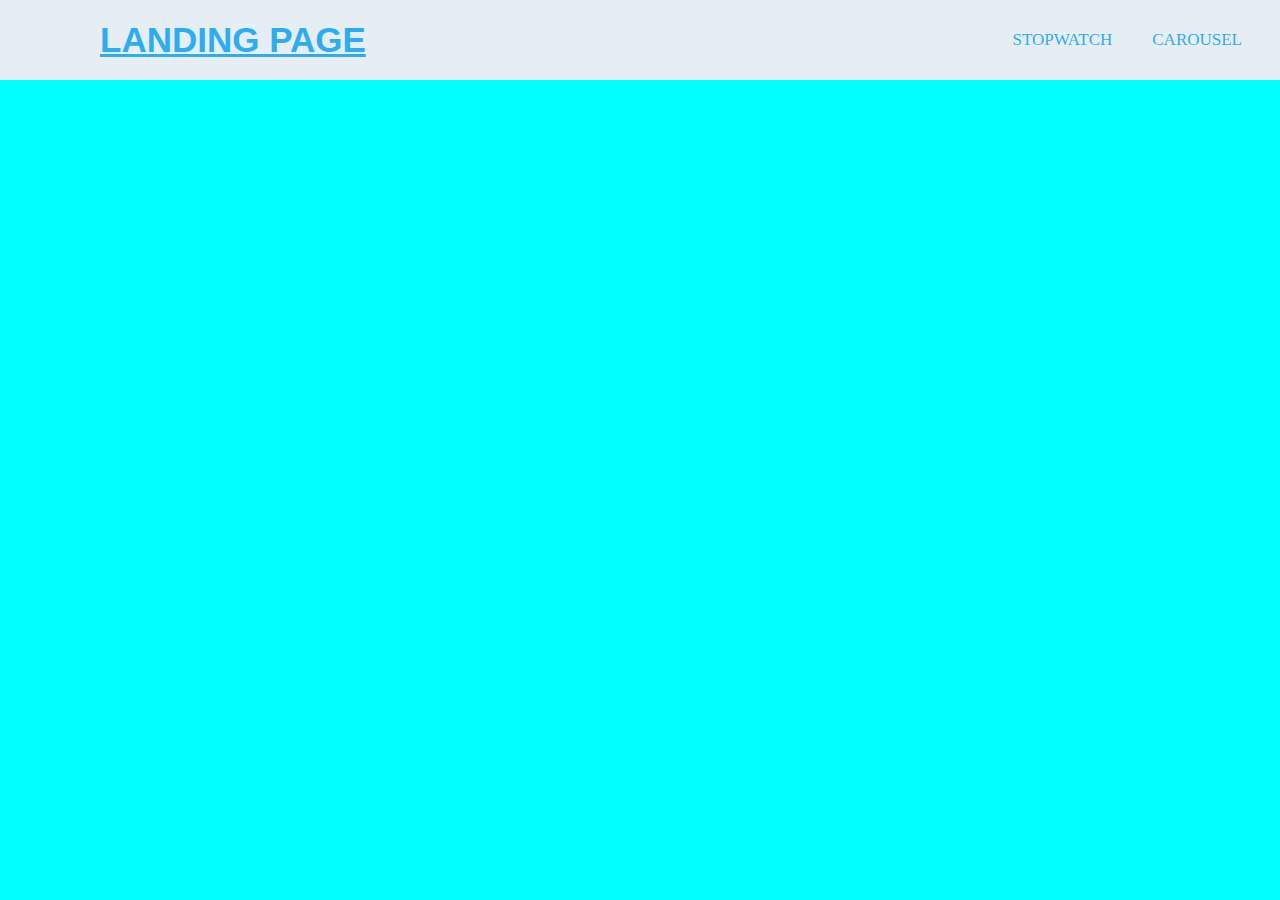
<file: Lpage.html>
<!DOCTYPE html>
<html lang="en">
<head>
    <meta charset="UTF-8">
    <meta http-equiv="X-UA-Compatible" content="IE=edge">
    <meta name="viewport" content="width=device-width, initial-scale=1.0">
    <title>Landing Page</title>
    <link rel="stylesheet" href="Lpage.css">
</head>
<body>
    
    <nav>
        <input type="checkbox" id="check">
        <label for="check" class="checkbtn">
          <i class="fas fa-bars"></i>
        </label>
        <label class="logo">Landing Page</label>
        <ul>
          
          <li><a href="start.html">Stopwatch</a></li>
          <li><a href="#">Carousel</a></li>
        </ul>
      </nav>
     
    
</body>
</html>
</file>
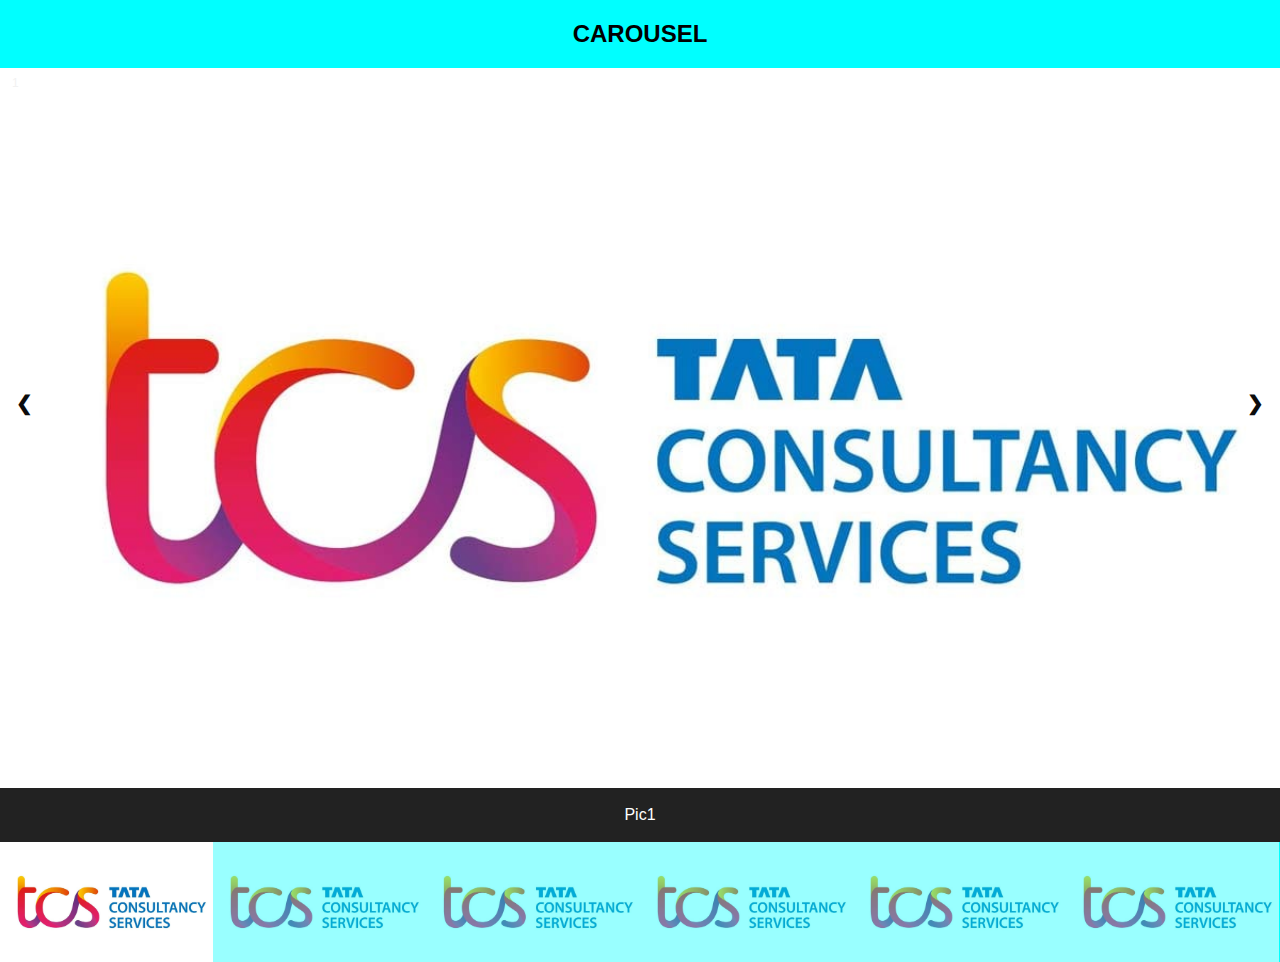
<file: new.html>
<!DOCTYPE html>
<html>
<meta name="viewport" content="width=device-width, initial-scale=1">
<link rel="stylesheet" href="new.css">
<body>

<h2 >Carousel</h2>

<div class="container">
  <div class="mySlides">
    <div class="numbertext">1 </div>
    <img src="pic.jpg" alt="Pic1" style="width:100%">
  </div>

  <div class="mySlides">
    <div class="numbertext">2 </div>
    <img src="pic.jpg" alt="Pic2"style="width:100%">
  </div>

  <div class="mySlides">
    <div class="numbertext">3 </div>
    <img src="pic.jpg" alt="Pic 3"style="width:100%">
  </div>
    
  <div class="mySlides">
    <div class="numbertext">4 </div>
    <img src="pic.jpg" alt ="Pic4"style="width:100%">
  </div>

  <div class="mySlides">
    <div class="numbertext">5 </div>
    <img src="pic.jpg" alt="Pic5" style="width:100%">
  </div>
    
  <div class="mySlides">
    <div class="numbertext">6 </div>
    <img src="pic.jpg" alt="Pic6"style="width:100%">
  </div>
    
  <a class="prev" onclick="plusSlides(-1)">❮</a>
  <a class="next" onclick="plusSlides(1)">❯</a>

  <div class="caption-container">
    <p id="caption"></p>
  </div>

  <div class="row">
    <div class="column">
      <img class="demo cursor" src="pic.jpg" style="width:100%" onclick="currentSlide(1)" alt="Pic1">
    </div>
    <div class="column">
      <img class="demo cursor" src="pic.jpg" style="width:100%" onclick="currentSlide(2)" alt="Pic2">
    </div>
    <div class="column">
      <img class="demo cursor" src="pic.jpg" style="width:100%" onclick="currentSlide(3)" alt="Pic3">
    </div>
    <div class="column">
      <img class="demo cursor" src="pic.jpg" style="width:100%" onclick="currentSlide(4)" alt="Pic4">
    </div>
    <div class="column">
      <img class="demo cursor" src="pic.jpg" style="width:100%" onclick="currentSlide(5)" alt="Pic5">
    </div>    
    <div class="column">
      <img class="demo cursor" src="pic.jpg" style="width:100%" onclick="currentSlide(6)" alt="Pic6">
    </div>
  </div>
</div>

<script src="main.js">
</script>
    
</body>
</html>
</file>
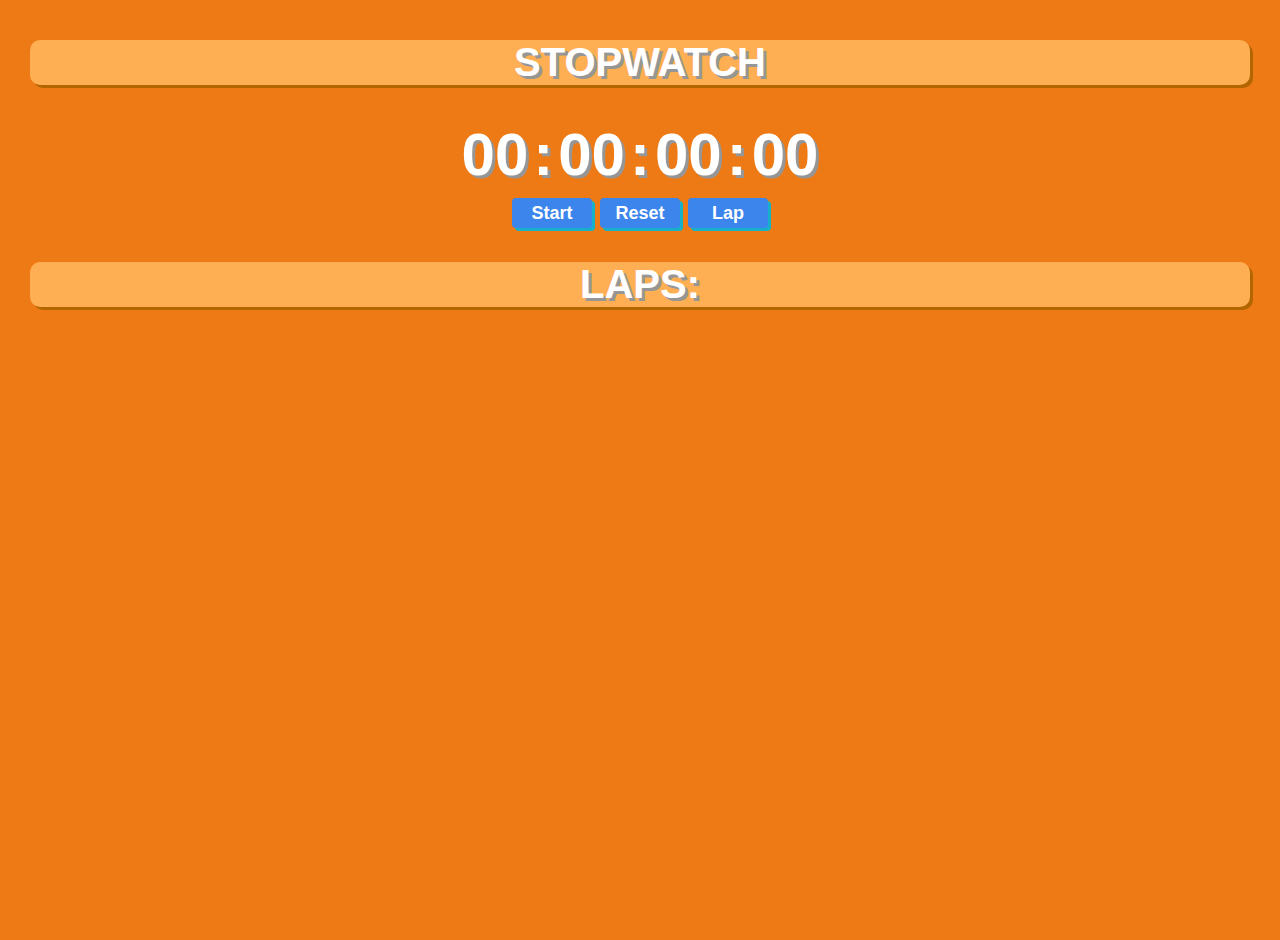
<file: start.html>
<!DOCTYPE html>
<html lang="en">
<head>
    <meta charset="UTF-8">
    <meta http-equiv="X-UA-Compatible" content="IE=edge">
    <meta name="viewport" content="width=device-width, initial-scale=1.0">
    <title>Document</title>
    <link rel="stylesheet" href="start.css">
    
</head>
<body>
  <h1>Stopwatch</h1>
    <div class="wrapper" id="wrapper">
        <div class="display">
          <p class="timerDisplay" id="timerHrs">00</p> :
          <p class="timerDisplay" id="timerMins">00</p> :
          <p class="timerDisplay" id="timerSec">00</p> :
          <p class="timerDisplay" id="timerMilisec">00</p>
        </div>
      
        <div class="buttons">
          <button type="button" id="startBtn">Start</button>
          <button type="button" id="resetBtn">Reset</button>
          <button type="button" id="lapBtn">Lap</button>
        </div>
      
        <h1>Laps:</h1>
      
        <div id="laps">
          <p id="lapRecord"></p>
        </div>
      </div>
     
     
     
      <!--Javascript code-->
     
     <script>
const lapBtn = document.getElementById('lapBtn');
const timerMilliSec = document.getElementById('timerMilliSec');
const timerSec = document.getElementById('timerSec');
const timerMins = document.getElementById('timerMins');
const timerHrs = document.getElementById('timerHrs');
const startBtn = document.getElementById('startBtn');
const resetBtn = document.getElementById('resetBtn');
const lapRecord = document.getElementById('lapRecord');

let hours = 0;
let minutes = 0;
let seconds = 0;
let miliseconds = 0;

let displayMilisec = miliseconds;
let displaySec = seconds;
let displayMins = minutes;
let displayHours = hours;

let interval = null;

let status = "stopped";

let lapNow = null;

function start() {
  miliseconds++;

  if (miliseconds < 10) displayMilisec = "0" + miliseconds.toString();
  else displayMilisec = miliseconds;

  if (seconds < 10) displaySec = "0" + seconds.toString();
  else displaySec = seconds;

  if (minutes < 10) displayMins = "0" + minutes.toString();
  else displayMins = minutes;

  if (hours < 10) displayHours = "0" + hours.toString();
  else displayHours = hours;

  if (miliseconds / 100 === 1) {
    seconds++;
    miliseconds = 0;

    if (seconds / 60 === 1) {
      minutes++;
      seconds = 0;

      if (minutes / 60 === 1) {
        hours++;
        minutes = 0;
      }
    }
  }



  timerMilisec.innerHTML = displayMilisec;
  timerSec.innerHTML = displaySec;
  timerMins.innerHTML = displayMins;
  timerHrs.innerHTML = displayHours;

}

function startStop() {
  if (status === "stopped") {
    interval = setInterval(start, 10);
    startBtn.innerHTML = "Stop";
    status = "started";
  } else {
    clearInterval(interval);
    startBtn.innerHTML = "Start";
    status = "stopped";
  }
}

function reset() {
  clearInterval(interval);
  miliseconds = 0;
  seconds = 0;
  minutes = 0;
  hours = 0;
  timerMilisec.innerHTML = "00";
  timerSec.innerHTML = "00";
  timerMins.innerHTML = "00";
  timerHrs.innerHTML = "00";
  startBtn.innerHTML = "Start";
  lapRecord.innerHTML = '';
  status = "stopped";
}

function lap() {
  lapNow = `<div class="lap">${hours} : ${minutes} : ${seconds} : ${miliseconds}</div>`;
  lapRecord.innerHTML += lapNow;
}

lapBtn.addEventListener('click', lap);
startBtn.addEventListener('click', startStop);
resetBtn.addEventListener('click', reset);
      </script>
     <!--Javascript code ends-->
      
    </body>
</html>
</file>
<file: Lpage.css>
*{
    padding: 0;
    margin: 0;
    text-decoration: none;
    list-style: none;
    box-sizing: border-box;
  }
  body{
    font-family: montserrat;
    background-color: aqua;
  }
  nav{
    background: #e6eef4;
    height: 80px;
    width: 100%;
  }
  label.logo{
    color: rgb(45, 173, 241);
    text-decoration: underline;
    text-transform: uppercase;
    font-family: Arial, Helvetica, sans-serif;
    font-size: 35px;
    line-height: 80px;
    padding: 0 100px;
    font-weight: bold;
  }
  nav ul{
    float: right;
    margin-right: 20px;
  }
  nav ul li{
    display: inline-block;
    line-height: 80px;
    margin: 0 5px;
  }
  nav ul li a{
    color: rgb(45, 173, 241);
    font-size: 17px;
    padding: 7px 13px;
    border-radius: 3px;
    text-transform: uppercase;
  }
  a.active,a:hover{
    background: #beff3c;
    transition: .5s;
  }
  .checkbtn{
    font-size: 30px;
    color: white;
    float: right;
    line-height: 80px;
    margin-right: 40px;
    cursor: pointer;
    display: none;
  }
  #check{
    display: none;
  }
  @media (max-width: 952px){
    label.logo{
      font-size: 30px;
      padding-left: 50px;
    }
    nav ul li a{
      font-size: 16px;
    }
  }
  @media (max-width: 858px){
    .checkbtn{
      display: block;
    }
    ul{
      position: fixed;
      width: 100%;
      height: 100vh;
      background: #2c3e50;
      top: 80px;
      left: -100%;
      text-align: center;
      transition: all .5s;
    }
    nav ul li{
      display: block;
      margin: 50px 0;
      line-height: 30px;
    }
    nav ul li a{
      font-size: 20px;
    }
    a:hover,a.active{
      background: none;
      color: #0082e6;
    }
    #check:checked ~ ul{
      left: 0;
    }
  }
</file>
<file: new.css>
* {
    box-sizing: border-box;
  }
body {
    font-family: Arial;
    margin: 0;
    background-color: aqua;
  }
  
  
  h2{
    display: flex;
    text-align: center;
    justify-content: center;
    text-decoration: wavy;
    text-transform: uppercase;
    text-decoration-color: aqua;
  }
  
  img {
    vertical-align: middle;
  }
  
  
  .container {
    position: relative;
  }
  
  .mySlides {
    display: none;
  }
  

  .cursor {
    cursor: pointer;
  }
  

  .prev,
  .next {
    cursor: pointer;
    position: absolute;
    top: 40%;
    width: auto;
    padding: 16px;
    margin-top: -50px;
    color: rgb(12, 12, 12);
    font-weight: bold;
    font-size: 20px;
    border-radius: 0 3px 3px 0;
    user-select: none;
    -webkit-user-select: none;
  }
  
 
  .next {
    right: 0;
    border-radius: 3px 0 0 3px;
  }
  
  
  .prev:hover,
  .next:hover {
    background-color: rgba(251, 248, 248, 0.8);
  }
  
  .numbertext {
    color: #f2f2f2;
    font-size: 12px;
    padding: 8px 12px;
    position: absolute;
    top: 0;
  }
  
 
  .caption-container {
    text-align: center;
    background-color: #222;
    padding: 2px 16px;
    color: white;
  }
  
  .row:after {
    content: "";
    display: table;
    clear: both;
  }
  
 
  .column {
    float: left;
    width: 16.66%;
  }
  
 
  .demo {
    opacity: 0.6;
  }
  
  .active,
  .demo:hover {
    opacity: 1;
  }
</file>
<file: start.css>
body {
    box-sizing: border-box;
    height: 100vh;
    margin: 40px 0px 0px 0px;
    background-color: #ee7a15;
    justify-content: center;
    overflow: hidden;
}


.display {
    display: flex;
    left: 50%;
    align-items: center;
    justify-content: center;
    font-family: Arial, Helvetica, sans-serif;
    font-weight: 700;
    font-size: 60px;
    color: white;
    text-shadow: 3px 3px 0px rgba(150, 150, 150, 1);
}

p {
    margin: 5px;
}

.buttons {
    display: flex;
    justify-content: center;
}

button {
    cursor: pointer;
    height: 30px;
    width: 80px;
    border: none;
    outline: none;
    border-radius: 4px;
    background-color: #3b85ed;
    font-family: "nunito","poppins", sans-serif;
    font-size: 18px;
    font-weight: 700;
    color: white;
    box-shadow: 3px 3px 0px #17b0c8;
    margin: 4px;
    transition: 0.4s;
}
button:hover {
    background-color: #e4660b;
}

h1 {
    text-transform: uppercase;
    position: sticky;
    background-color: #ffaf53;
    display: flex;
    justify-content: center;
    margin: 30px;
    font-family: "nunito", "poppins", sans-serif;
    font-size: 40px;
    font-weight: 700;
    color: white;
    text-shadow: 3px 3px 0px rgba(150, 150, 150, 1);
    border-radius: 10px;
    box-shadow: 3px 3px 0px rgb(179, 101, 0);
}

#header {
    width: 100%;
    height: 100px;
    position: sticky;
}

#laps {
    display: flex;
    align-items: center;
    font-size: 25px;
    font-family: 'Courier New', Courier, monospace;
    justify-content: center;
    margin-top: 20px;
    height: 200px;
    scroll-behavior: smooth;
}
</file>
